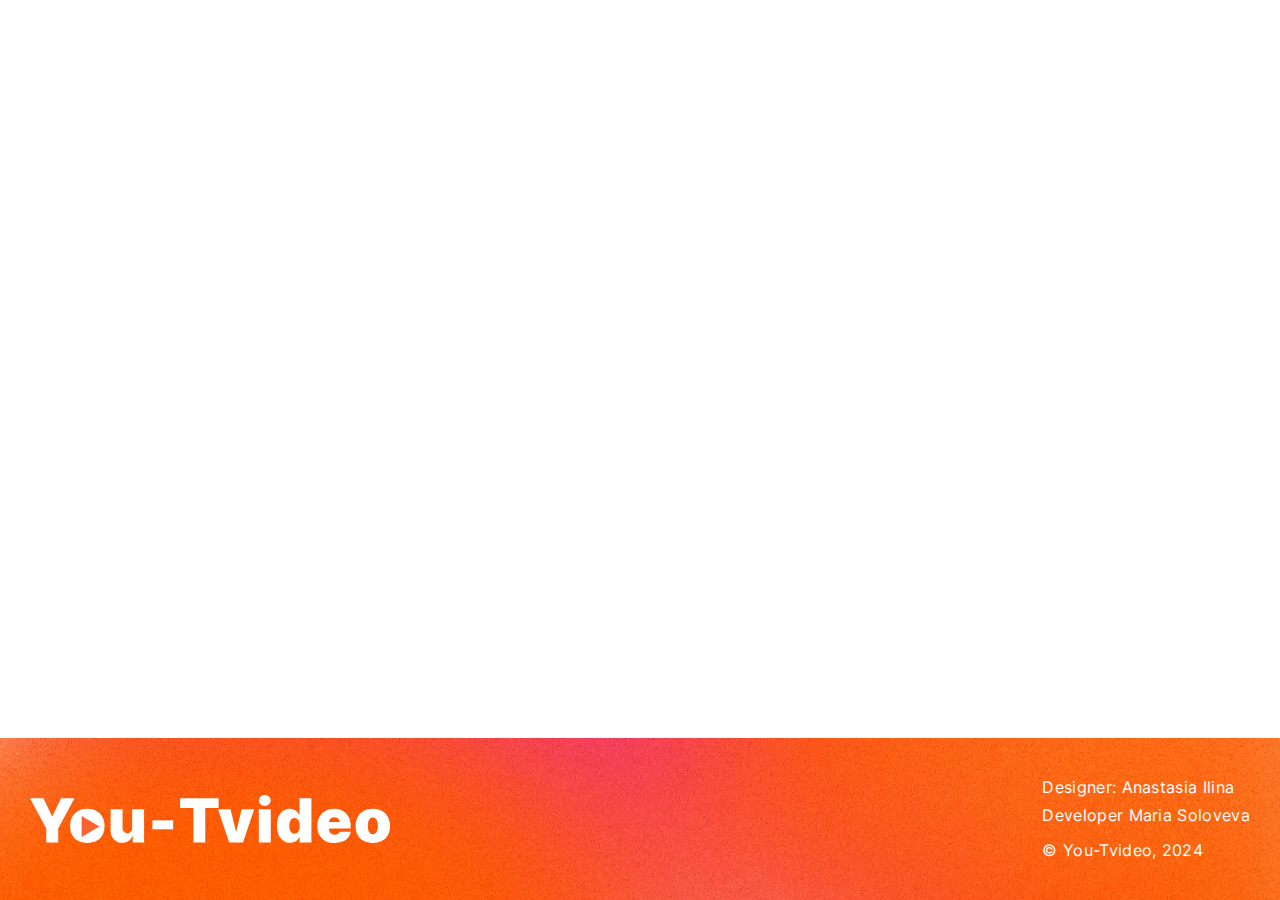
<file: index.html>
<!DOCTYPE html>
<html lang="en">

<head>
  <meta charset="UTF-8">
  <meta name="viewport" content="width=device-width, initial-scale=1.0">
  <title>You-Tvideo - удобный видеохостинг для тебя</title>
  <link rel="icon" href="/icon.svg" type="image/svg+xml">
  <link rel="stylesheet" href="css/normalize.css">
  <link rel="stylesheet" href="css/index.css">
  <script defer src="js/navigo.min.js"></script>
  <script defer src="js/index.js"></script>
</head>

<body>
  <main>

    <!-- <section class="search">
      <div class="container">
        <form class="search__form">
          <input class="search__input" type="search" placeholder="Найти видео...">
          <button class="search__btn" type="submit">
            <span>поиск</span>
            <svg class="search__icon">
              <use xlink:href="/images/sprite.svg#search" />
            </svg>
          </button>
        </form>
      </div>
    </section>

    <section class="video-list">
      <div class="container">
        <h2 class="video-list__title">В тренде</h2>
        <ul class="video-list__items">
          <li class="video-list__item">
          </li>
        </ul>
      </div>
    </section> -->
  </main>

  <footer class="footer">
    <div class="container footer__container">
      <a class="footer__link footer__link_logo" href="#">
        <svg class="footer__logo" viewBox="0 0 360 48" role="img" aria-label="Логотип севиса You-Tvideo">
          <use xlink:href="/images/sprite.svg#logo-white" />
        </svg>
      </a>
      <ul class="footer__developers">
        <li class="footer__developers-item">
          Designer: <a class="footer__link footer__link_developers" href="https://t.me/Mrshmallowww" target="_blank"
            rel="noopener">Anastasia Ilina</a>
        </li>
        <li class="footer__developers-item">
          Developer <a class="footer__link footer__link_developers" href="https://t.me/mary_ue" target="_blank"
            rel="noopener">Maria
            Soloveva</a>
        </li>
      </ul>
      <p class="footer__copyright">© You-Tvideo, 2024</p>
    </div>
  </footer>
</body>

</html>
</file>
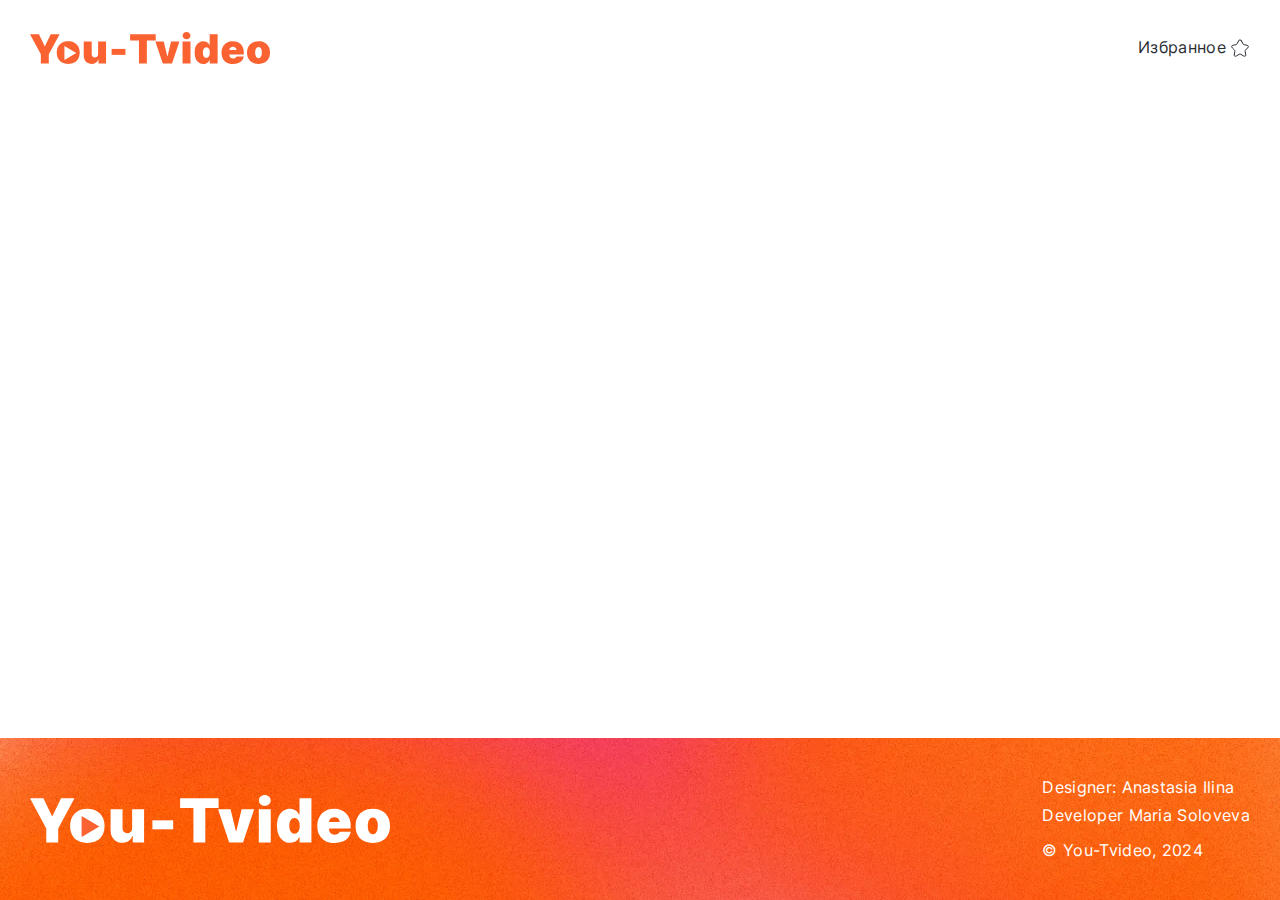
<file: favorite.html>
<!DOCTYPE html>
<html lang="en">

<head>
  <meta charset="UTF-8">
  <meta name="viewport" content="width=device-width, initial-scale=1.0">
  <title>You-Tvideo - удобный видеохостинг для тебя</title>
  <link rel="icon" href="/icon.svg" type="image/svg+xml">
  <link rel="stylesheet" href="css/normalize.css">
  <link rel="stylesheet" href="css/index.css">
  <script defer src="js/index.js"></script>
</head>

<body>
  <header class="header">
    <div class="container header__container">
      <a class="header__link" href="/">
        <svg class="header__logo" viewBox="0 0 240 32" role="img" aria-label="Логотип севиса You-Tvideo">
          <use xlink:href="/images/sprite.svg#logo-orange"></use>
        </svg>
      </a>
      <a class="header__link header__link_favorite" href="/favorite.html">
        <span>Избранное</span>
        <svg class="header__icon">
          <use xlink:href="/images/sprite.svg#star-ob" />
        </svg>
      </a>
    </div>
  </header>

  <main>
    <!-- <section class="search">
      <div class="container">
        <form class="search__form">
          <input class="search__input" type="search">
          <button class="search__btn" type="submit">
            <span>поиск</span>
            <svg class="search__icon">
              <use xlink:href="/images/sprite.svg#search" />
            </svg>
          </button>
        </form>
      </div>
    </section>

    <section class="video-list">
      <div class="container">
        <h2 class="video-list__title">Избранное</h2>
        <ul class="video-list__items">
          <li class="video-list__item">
            <article class="video-card">
              <a class="video-card__link" href="/video.html?id=15asd46ad4">
                <img class="video-card__thumbnail" src="images/thumbnail.jpg"
                  alt="Превью видео Философия Идущего к реке" />
                <h3 class="video-card__title">Философия Идущего к реке</h3>
                <p class="video-card__channel">Правое полушарие интроверта</p>
                <p class="video-card__duration">31 мин 25 сек</p>
              </a>
              <button class="video-card__favorite" type="button"
                aria-label="Добавить в избранное, Философия Идущего к реке">
                <svg class="video-card__icon">
                  <use class="star-o" xlink:href="/images/sprite.svg#star-ob" />
                  <use class="star" xlink:href="/images/sprite.svg#star" />
                </svg>
              </button>
            </article>
          </li>
          <li class="video-list__item">
            <article class="video-card">
              <a class="video-card__link" href="/video.html?id=15asd46ad4">
                <img class="video-card__thumbnail" src="images/thumbnail.jpg"
                  alt="Превью видео Философия Идущего к реке" />
                <h3 class="video-card__title">Философия Идущего к реке</h3>
                <p class="video-card__channel">Правое полушарие интроверта</p>
                <p class="video-card__duration">31 мин 25 сек</p>
              </a>
              <button class="video-card__favorite" type="button"
                aria-label="Добавить в избранное, Философия Идущего к реке">
                <svg class="video-card__icon">
                  <use class="star-o" xlink:href="/images/sprite.svg#star-ob" />
                  <use class="star" xlink:href="/images/sprite.svg#star" />
                </svg>
              </button>
            </article>
          </li>
        </ul>
      </div>
    </section> -->
  </main>

  <footer class="footer">
    <div class="container footer__container">
      <a class="footer__link footer__link_logo" href="#">
        <svg class="footer__logo" viewBox="0 0 360 48" role="img" aria-label="Логотип севиса You-Tvideo">
          <use xlink:href="/images/sprite.svg#logo-white" />
        </svg>
      </a>
      <ul class="footer__developers">
        <li class="footer__developers-item">
          Designer: <a class="footer__link footer__link_developers" href="https://t.me/Mrshmallowww" target="_blank"
            rel="noopener">Anastasia Ilina</a>
        </li>
        <li class="footer__developers-item">
          Developer <a class="footer__link footer__link_developers" href="https://t.me/mary_ue" target="_blank"
            rel="noopener">Maria
            Soloveva</a>
        </li>
      </ul>
      <p class="footer__copyright">© You-Tvideo, 2024</p>
    </div>
  </footer>
</body>

</html>
</file>
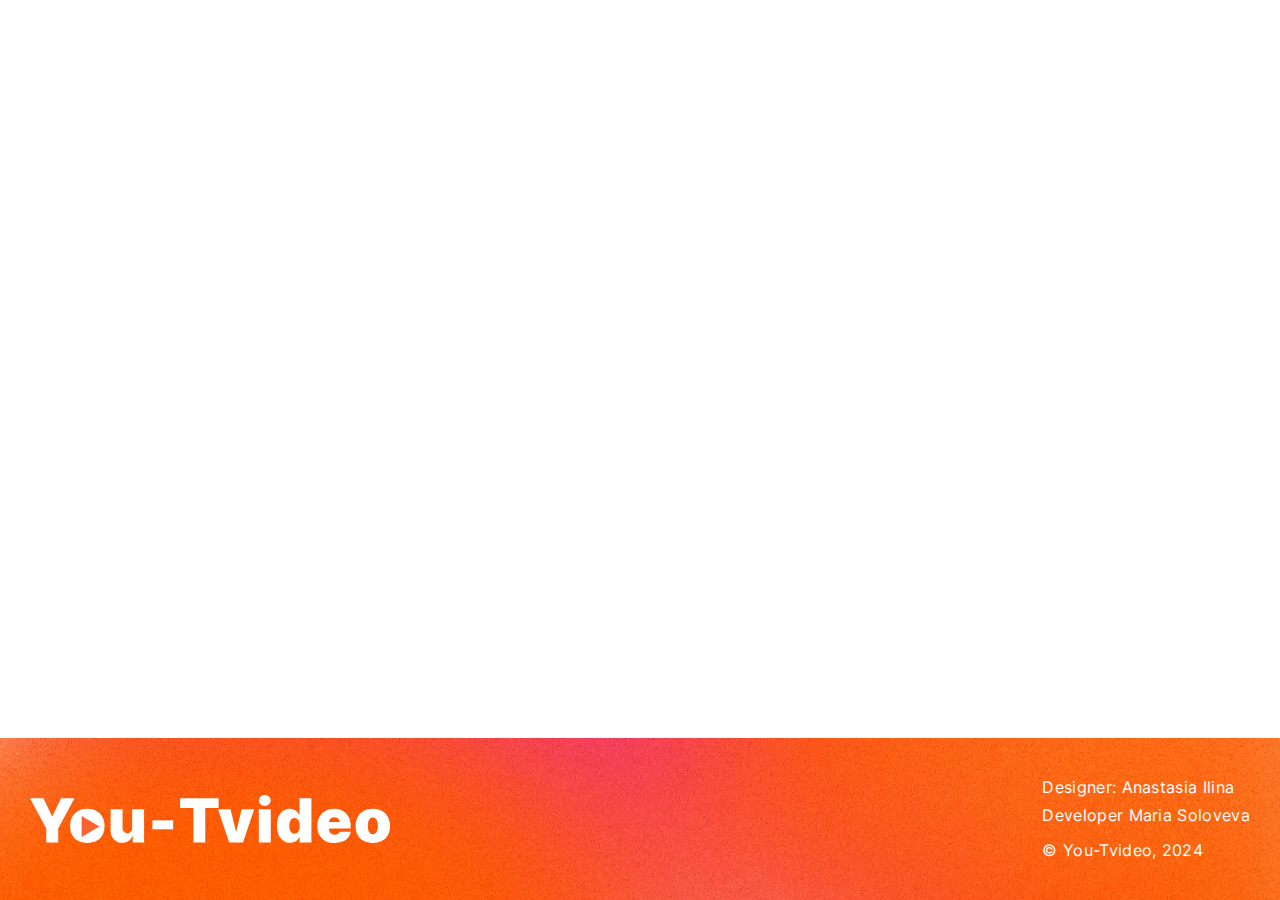
<file: video.html>
<!DOCTYPE html>
<html lang="en">

<head>
  <meta charset="UTF-8">
  <meta name="viewport" content="width=device-width, initial-scale=1.0">
  <title>You-Tvideo - удобный видеохостинг для тебя</title>
  <link rel="icon" href="/icon.svg" type="image/svg+xml">
  <link rel="stylesheet" href="css/normalize.css">
  <link rel="stylesheet" href="css/index.css">
  <script defer src="js/index.js"></script>
</head>

<body>
  <main>
    <!-- <section class="search">
      <div class="container">
        <form class="search__form">
          <input class="search__input" type="search">
          <button class="search__btn" type="submit">
            <span>поиск</span>
            <svg class="search__icon">
              <use xlink:href="/images/sprite.svg#search" />
            </svg>
          </button>
        </form>
      </div>
    </section>

    <section class="video">
      <div class="container">
        <div class="video__player">
          <iframe class="video__iframe" src="https://www.youtube.com/embed/jfKfPfyJRdk" frameborder="0" allowfullscreen
            allow="accelerometer; autoplay; clipboard-write; encrypted-media; gyroscope; picture-in-picture; web-share"></iframe>
        </div>
        <div class="video__container">
          <div class="video__content">
            <h2 class="video__title">Философия Идущего к реке</h2>
            <p class="video__channel">Правое полушарие интроверта</p>
            <p class="video__info">
              <span class="video__views">1 575 581 просмотр </span>
              <span class="video__date">Дата премьеры: 16 авг. 2024 г.</span>
            </p>
            <p class="video__description">
              Смотрите наш курс-саммари «Как понимать философию» фоном.
            </p>
          </div>
          <button class="video__link favorite">
            <span class="video__no-favorite">Избранное</span>
            <span class="video__favorite">В избранном</span>
            <svg class="video__icon">
              <use xlink:href="/images/sprite.svg#star-ob" />
            </svg>
          </button>
        </div>
      </div>
    </section>

    <section class="video-list">
      <div class="container">
        <h2 class="video-list__title">Похожие видео</h2>
        <ul class="video-list__items">
          <li class="video-list__item">
            <article class="video-card">
              <a class="video-card__link" href="/video.html?id=15asd46ad4">
                <img class="video-card__thumbnail" src="images/thumbnail.jpg"
                  alt="Превью видео Философия Идущего к реке" />
                <h3 class="video-card__title">Философия Идущего к реке</h3>
                <p class="video-card__channel">Правое полушарие интроверта</p>
                <p class="video-card__duration">31 мин 25 сек</p>
              </a>
              <button class="video-card__favorite" type="button"
                aria-label="Добавить в избранное, Философия Идущего к реке">
                <svg class="search__icon">
                  <use class="star-o" xlink:href="/images/sprite.svg#star-ob" />
                  <use class="star" xlink:href="/images/sprite.svg#star" />
                </svg>
              </button>
            </article>
          </li>
          <li class="video-list__item">
            <article class="video-card">
              <a class="video-card__link" href="/video.html?id=15asd46ad4">
                <img class="video-card__thumbnail" src="images/thumbnail.jpg"
                  alt="Превью видео Философия Идущего к реке" />
                <h3 class="video-card__title">Философия Идущего к реке</h3>
                <p class="video-card__channel">Правое полушарие интроверта</p>
                <p class="video-card__duration">31 мин 25 сек</p>
              </a>
              <button class="video-card__favorite" type="button"
                aria-label="Добавить в избранное, Философия Идущего к реке">
                <svg class="search__icon">
                  <use class="star-o" xlink:href="/images/sprite.svg#star-ob" />
                  <use class="star" xlink:href="/images/sprite.svg#star" />
                </svg>
              </button>
            </article>
          </li>
        </ul>
      </div>
    </section> -->
  </main>

  <footer class="footer">
    <div class="container footer__container">
      <a class="footer__link footer__link_logo" href="#">
        <svg class="footer__logo" viewBox="0 0 360 48" role="img" aria-label="Логотип севиса You-Tvideo">
          <use xlink:href="/images/sprite.svg#logo-white" />
        </svg>
      </a>
      <ul class="footer__developers">
        <li class="footer__developers-item">
          Designer: <a class="footer__link footer__link_developers" href="https://t.me/Mrshmallowww" target="_blank"
            rel="noopener">Anastasia Ilina</a>
        </li>
        <li class="footer__developers-item">
          Developer <a class="footer__link footer__link_developers" href="https://t.me/mary_ue" target="_blank"
            rel="noopener">Maria
            Soloveva</a>
        </li>
      </ul>
      <p class="footer__copyright">© You-Tvideo, 2024</p>
    </div>
  </footer>

</body>

</html>
</file>
<file: css/index.css>
@font-face {
  font-family: Inter;
  font-weight: 400;
  src: url('../fonts/inter-v13-cyrillic_latin-regular.woff2');
}

@font-face {
  font-family: Inter;
  font-weight: 900;
  src: url('../fonts/inter-v13-cyrillic_latin-900.woff2');
}

html {
  position: relative;
  box-sizing: border-box;
}

*,
*::before,
*::after {
  box-sizing: inherit;
}

body {
  position: relative;
  overflow-x: hidden;
  min-width: 320px;
  min-height: 100vh;
  display: flex;
  flex-direction: column;
  font-family: Inter, sans-serif;
  -webkit-font-smoothing: antialiased;
  -moz-osx-font-smoothing: grayscale;
  text-rendering: optimizeLegibility;
  -webkit-tap-highlight-color: rgba(0, 0, 0, 0);
  -webkit-tap-highlight-color: transparent;
  font-size: 20px;
  line-height: 1.2;
  letter-spacing: 0.02em;
  color: #292D32;
  background-color: #fff;
}

main {
  flex-grow: 1;
}

img,
svg {
  display: block;
  max-width: 100%;
  height: auto;
}

svg {
  max-height: 100%;
}

button {
  padding: 0;
  cursor: pointer;
  border: none;
  background-color: transparent;
}

a {
  text-decoration: none;
  color: inherit;
}

ul {
  list-style: none;
  padding: 0;
  margin: 0;
}

h1,
h2,
h3,
p,
figure,
fieldset {
  margin: 0;
}

iframe {
  border: none;
}

.visually-hidden {
  position: fixed;
  transform: scale(0);
}

.container {
  --container-width: 1260px;
  --container-offset: 30px;
  max-width: calc(var(--container-width) + (var(--container-offset) * 2));
  padding: 0 var(--container-offset);
  margin: 0 auto;
}

/* header */

.header {
  padding: 32px 0 24px;
}

.header__container {
  display: flex;
  align-items: center;
  justify-content: space-between;
}

.header__logo {
  width: 240px;
}

.header__link_favorite {
  display: flex;
  align-items: center;
  gap: 4px;
  font-size: 16px;
  letter-spacing: 0.02em;
}

.header__icon {
  width: 20px;
  height: 20px;
}

/* hero */

.hero {
  padding: 60px 0 80px;
  margin-bottom: 32px;
  background: #FF6A00 url('/images/bg.webp') center/cover;
  color: #fff;
}

.hero__container {
  position: relative;
  display: flex;
  flex-direction: column;
  align-items: center;
}

.hero__link {
  position: absolute;
  top: -36px;
  right: 0;
  display: flex;
  align-items: center;
  gap: 4px;
  font-size: 16px;
  letter-spacing: 0.02em;
}

.hero__icon {
  width: 20px;
  height: 20px;
}

.hero__logo {
  margin-bottom: 80px;
  width: 240px;
}

.hero__title {
  margin-bottom: 40px;
  font-size: 70px;
  font-weight: 900;
  letter-spacing: 0.02em;
  text-align: center;
}

.hero__tagline {
  font-size: 20px;
  letter-spacing: 0.02em;
  text-align: center;
}

/* search */

.search__form {
  position: relative;
  width: 100%;
}

.search__input {
  padding: 10px 124px 10px 24px;
  width: 100%;
  border: 1px solid #FB9953;
  border-radius: 40px;
  outline: none;
  font-size: 16px;
  letter-spacing: 0.02em;
}

.search__input::placeholder {
  color: #292d32;
  letter-spacing: 0.02em;
}

.search__btn {
  padding: 8px 16px;
  position: absolute;
  top: 0;
  right: 0;
  bottom: 0;
  display: flex;
  align-items: center;
  gap: 4px;
  font-size: 16px;
  letter-spacing: 0.02em;
  border-radius: 40px;
  background-color: #FF6A00;
  color: #fff;
}

.search__icon {
  width: 20px;
  height: 20px;
}

.pagination {
  padding-top: 30px;
  width: 100vw;
  display: flex;
  align-items: center;
  justify-content: center;
  gap: 20px;
  
}

.pagination__arrow {
  display: block;
  cursor: pointer;
}

.pagination__arrow:hover,
.pagination__arrow:focus {
  opacity: 0.7;
}

.pagination__arrow:active {
  color:#FF6A00;
}

/* video-list */

.video-list {
  padding: 80px 0;
}

.video-list__title {
  margin-bottom: 40px;
  font-size: 40px;
  font-weight: 900;
  letter-spacing: 0.02em;
}

.video-list__items {
  --grid-count: 3;
  --grid-column-gap: 12px;
  display: grid;
  grid-template-columns: repeat(var(--grid-count),
      calc((100% / var(--grid-count)) - (var(--grid-column-gap) * (var(--grid-count) - 1) / var(--grid-count))));
  gap: 40px 12px;
}

.video-card {
  position: relative;
}

.video-card__thumbnail {
  width: 100%;
  margin-bottom: 12px;
  border-radius: 16px;
}

.video-card__title {
  margin-bottom: 8px;
  font-size: 24px;
  font-weight: 900;
  letter-spacing: 0.02em;
}

.video-card__channel {
  margin-bottom: 10px;
  font-size: 20px;
  letter-spacing: 0.02em;
}

.video-card__duration {
  font-size: 16px;
  letter-spacing: 0.02em;
}

.video-card__favorite {
  position: absolute;
  top: 12px;
  right: 12px;
}

.video-card__favorite .star {
  display: none;
}

.video-card__favorite.active .star {
  display: block;
}


.video-card__icon {
  width: 20px;
  height: 20px;
}

/* video page */

.video {
  padding-top: 80px;
}

/* лайфхак для адаптивного изображения iframe */
.video__player {
  position: relative;
  padding-bottom: 56.25%;
  margin-bottom: 32px;
  height: 0;
  overflow: hidden;
}

.video__iframe {
  position: absolute;
  top: 0;
  left: 0;
  width: 100%;
  height: 100%;
  border-radius: 16px;
}

.video__container {
  display: flex;
  justify-content: space-between;
  gap: 34px;
}

.video__content {
  max-width: 1048px;
  hyphens: auto;
  overflow-wrap: anywhere;
}

.video__title {
  margin-bottom: 24px;
  font-size: 40px;
  font-weight: 900;
  letter-spacing: 0.02em;
}

.video__channel {
  margin-bottom: 24px;
  font-size: 24px;
  letter-spacing: 0.02em;
}

.video__info {
  font-size: 24px;
  letter-spacing: 0.02em;
}

.video__description {
  font-size: 24px;
  letter-spacing: 0.02em;
}

.video__link {
  flex-shrink: 0;
  align-self: start;
  white-space: nowrap;
  display: flex;
  align-items: center;
  gap: 4px;
  font-size: 16px;
  letter-spacing: 0.02em;
}

.video__link .video__no-favorite {
  display: block;
}

.video__link .video__favorite {
  display: none;
}

.video__link.active .video__no-favorite {
  display: none;
}

.video__link.active .video__favorite {
  display: block;
}

.video__icon {
  width: 20px;
  height: 20px;
}

/* footer */

.footer {
  padding: 40px 0;
  background: #FF6A00 url('/images/bg.webp') center/cover;
  color: #fff;
  font-size: 16px;
  letter-spacing: 0.02em;
}

.footer__container {
  display: grid;
  grid-template-columns: 1fr max-content;
  align-items: center;
  justify-content: space-between;
  gap: 16px 30px
}

.footer__link:hover {
  color: #ccc;
}

.footer__link_logo {
  grid-column: 1 / 2;
  grid-row: 1 / 3;
  max-width: 360px;
  width: 100%;
}

.footer__logo {
  width: 100%;
}

.footer__developers {
  grid-column: 2 / 3;
}

.footer__developers-item {
  margin-bottom: 8px;
}

.footer__developers-item:last-child {
  margin-bottom: 0;
}

.footer__copyright {
  grid-column: 2 / 3;
}

.preload {
  height: 100%;
  width: 100%;
  display: flex;
  margin: auto;
}

.preload__text {
  color: #ff6a00;
}

/* media */

@media (max-width: 1024px) {
  .container {
    --container-width: 942px;
  }

  .hero {
    padding: 40px 0 58px;
  }

  .hero__logo {
    margin-bottom: 45px;
    width: 200px;
  }

  .hero__title {
    margin-bottom: 32px;
    font-size: 50px;
  }

  .hero__link {
    top: -16px;
  }

  .video-list__items {
    row-gap: 32px;
  }

  .video-list {
    padding: 60px 0;
  }

  .video-list__title {
    margin-bottom: 40px;
    font-size: 32px;
  }

  .video-card__title {
    font-size: 24px;
  }

  .video-card__channel {
    font-size: 20px;
  }

  .video-card__duration {
    font-size: 16px;
  }

  .video {
    padding-top: 60px;
  }

  .video__content {
    max-width: 730px;
  }

  .video__title {
    margin-bottom: 24px;
    font-size: 32px;
  }

  .video__channel {
    margin-bottom: 20px;
    font-size: 20px;
  }

  .video__info {
    font-size: 20px;
  }

  .video__description {
    font-size: 20px;
  }

  .footer {
    padding: 41px 0;
    font-size: 16px;
  }

  .footer__link_logo {
    max-width: 305px;
  }
}

@media (max-width: 768px) {
  .container {
    --container-width: 624px;
  }

  .hero__link-text,
  .header__link-text {
    position: fixed;
    transform: scale(0);
  }

  .hero {
    padding-bottom: 42px;
  }

  .hero__title {
    font-size: 40px;
  }

  .video-list__items {
    --grid-count: 2;
  }

  .video {
    padding-top: 40px;
  }

  .video__container {
    flex-direction: column-reverse;
    gap: 24px;
  }

  .video__player {
    margin-bottom: 24px;
  }

  .footer {
    padding: 27px 0;
    font-size: 14px;
  }
}

@media (max-width: 540px) {
  .container {
    --container-offset: 11px;
  }

  .hero {
    padding: 16px 0 32px;
    margin-bottom: 20px;
  }

  .hero__container {
    display: grid;
    justify-content: space-between;
    align-items: center;
  }

  .hero__logo {
    margin-bottom: 0;
    width: 145px;
    grid-row: 1 / 2;
    grid-column: 1 / 2;
  }

  .hero__link {
    position: static;
    grid-row: 1 / 2;
    grid-column: 2 / 3;
    justify-self: end;
  }

  .hero__title {
    margin-bottom: 0;
    padding: 25px 0 20px;
    grid-column: 1 / 3;
    font-size: 24px;
  }

  .hero__tagline {
    grid-column: 1 / 3;
    font-size: 16px;
  }

  .header__logo {
    max-width: 145px;
  }

  .video-list {
    padding: 40px 0 60px;
  }

  .video-list__title {
    margin-bottom: 20px;
    font-size: 24px;
  }

  .video-list__items {
    --grid-count: 1;
    gap: 20px;
  }

  .video-card__title {
    margin-bottom: 6px;
    font-size: 18px;
  }

  .video-card__channel {
    margin-bottom: 6px;
    font-size: 16px;
  }

  .video-card__duration {
    font-size: 14px;
  }

  .video__player {
    margin-bottom: 20px;
  }

  .video__title {
    margin-bottom: 16px;
    font-size: 24px;
  }

  .video__channel {
    margin-bottom: 12px;
    font-size: 16px;
  }

  .video__info {
    font-size: 16px;
  }

  .video__description {
    font-size: 16px;
  }

  .footer {
    padding: 24px 0 32px;
  }

  .footer__container {
    display: flex;
    flex-direction: column;
    align-items: start;
  }

  .footer__link_logo {
    margin-bottom: 24px;
    max-width: 180px;
  }

  .footer__developers {
    margin-bottom: 16px;
  }
}
</file>
